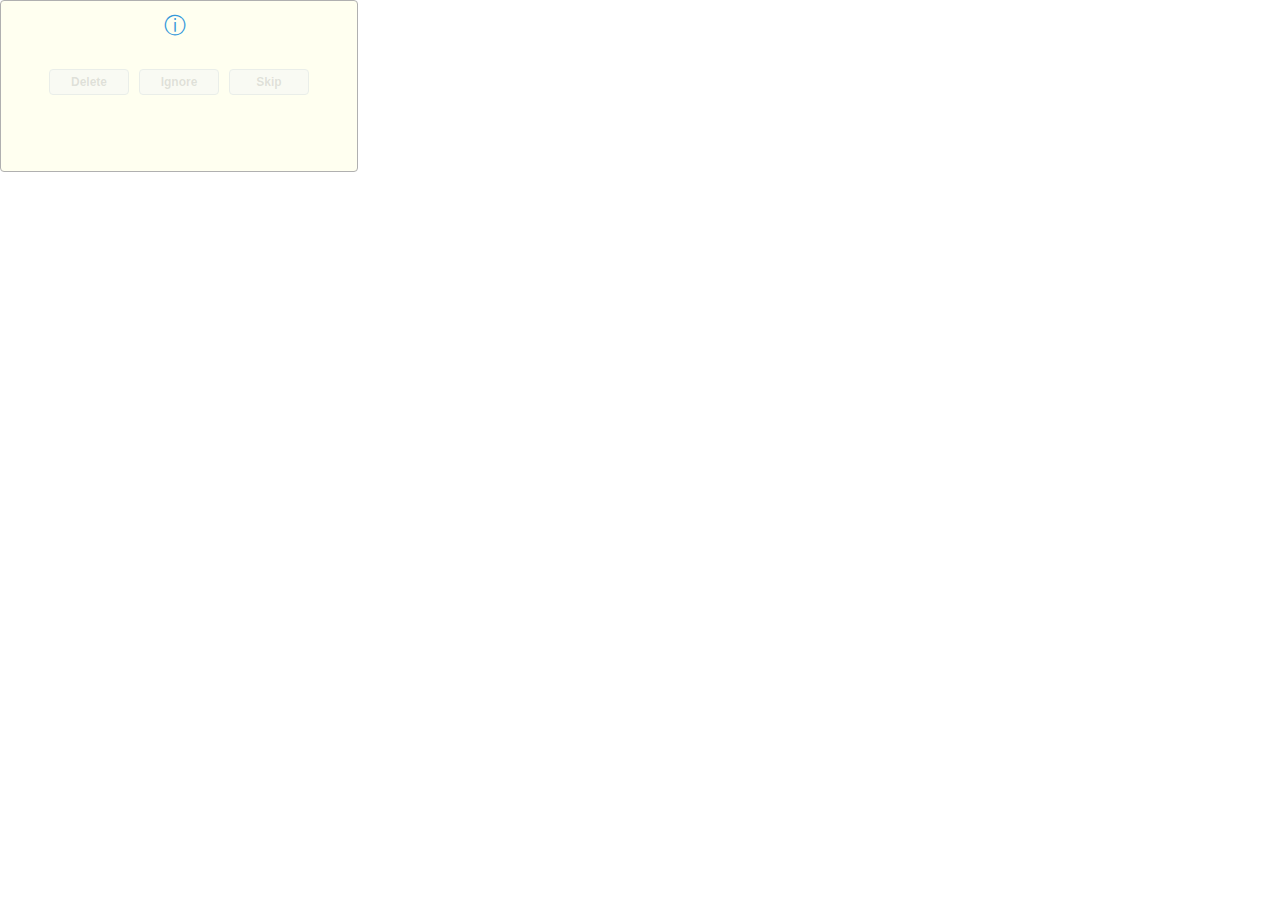
<file: wwwroot/countdown.html>
<!DOCTYPE html>
<html lang="en">
<head>
    <meta charset="UTF-8">
    <meta name="viewport" content="width=device-width, initial-scale=1.0">
    <title>Countdown</title>
    <link rel="stylesheet" href="css/countdown.css">
</head>
<body>
    <div id="panel" class="panel">
        <div class="header">
            <span class="header-icon" id="header-icon">&#9432;</span>
            <span class="header-title" id="header-title"></span>
        </div>
        <div class="countdown-text" id="countdown-text"></div>
        <div class="action-type" id="action-type"></div>
        <div class="info-text" id="info-text"></div>
        <div class="buttons">
            <button class="btn-cd" id="btn-delete" disabled>Delete</button>
            <button class="btn-cd" id="btn-ignore" disabled>Ignore</button>
            <button class="btn-cd" id="btn-skip" disabled>Skip</button>
        </div>
    </div>
    <script src="js/countdown.js"></script>
</body>
</html>
</file>
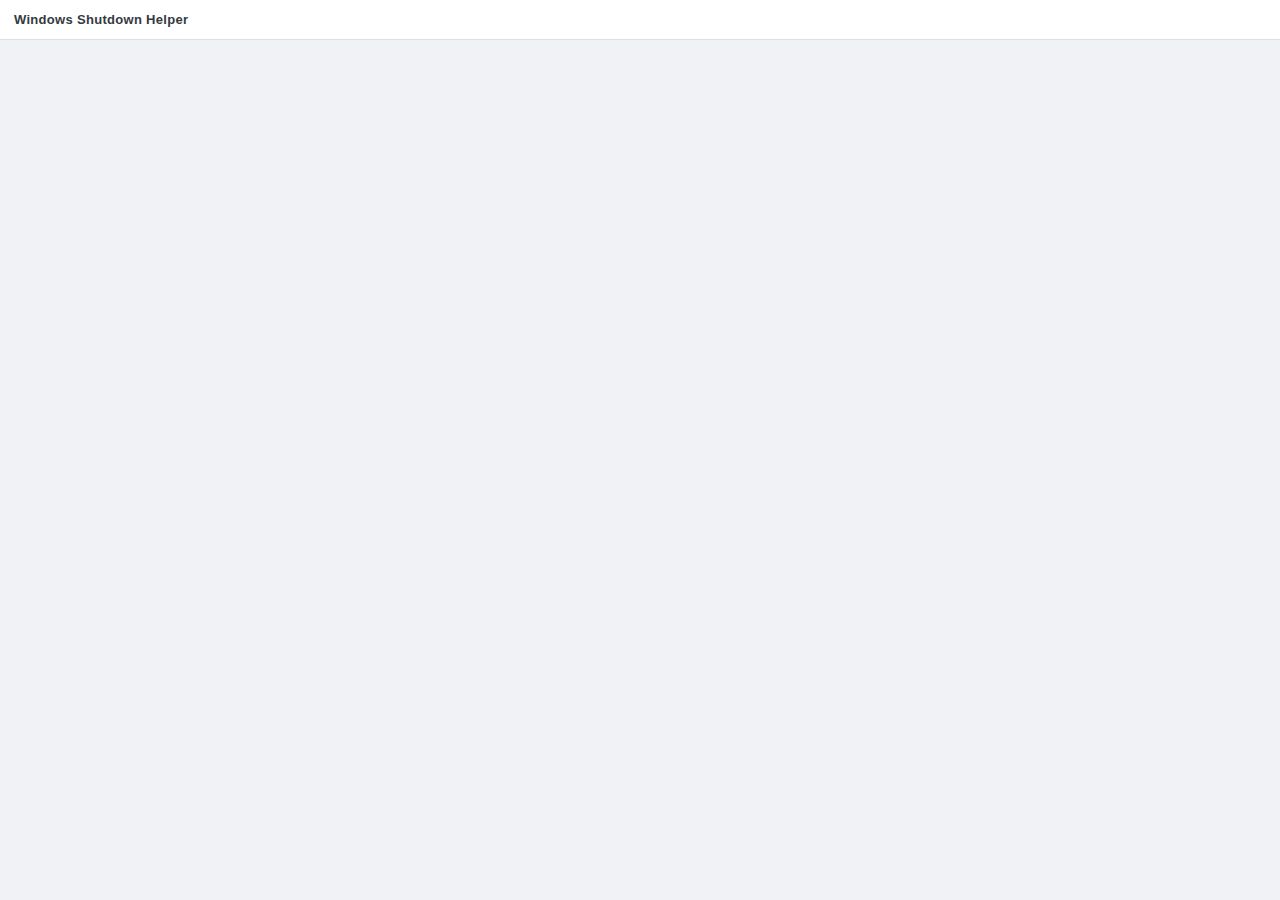
<file: wwwroot/subwindow.html>
<!DOCTYPE html>
<html lang="en" data-theme="system">
<head>
    <meta charset="UTF-8">
    <meta name="viewport" content="width=device-width, initial-scale=1.0">
    <title>Windows Shutdown Helper</title>
    <link rel="stylesheet" href="css/style.css">
</head>
<body>
    <div id="app">
        <header id="header">
            <span id="header-title">Windows Shutdown Helper</span>
            <span id="header-time"></span>
        </header>

        <div id="page-container"></div>
    </div>

    <div id="toast-container"></div>

    <script src="js/bridge.js"></script>
    <script src="js/components/toast.js"></script>
    <script src="js/pages/main.js"></script>
    <script src="js/pages/settings.js"></script>
    <script src="js/pages/logs.js"></script>
    <script src="js/pages/about.js"></script>
    <script src="js/subwindow.js"></script>
</body>
</html>
</file>
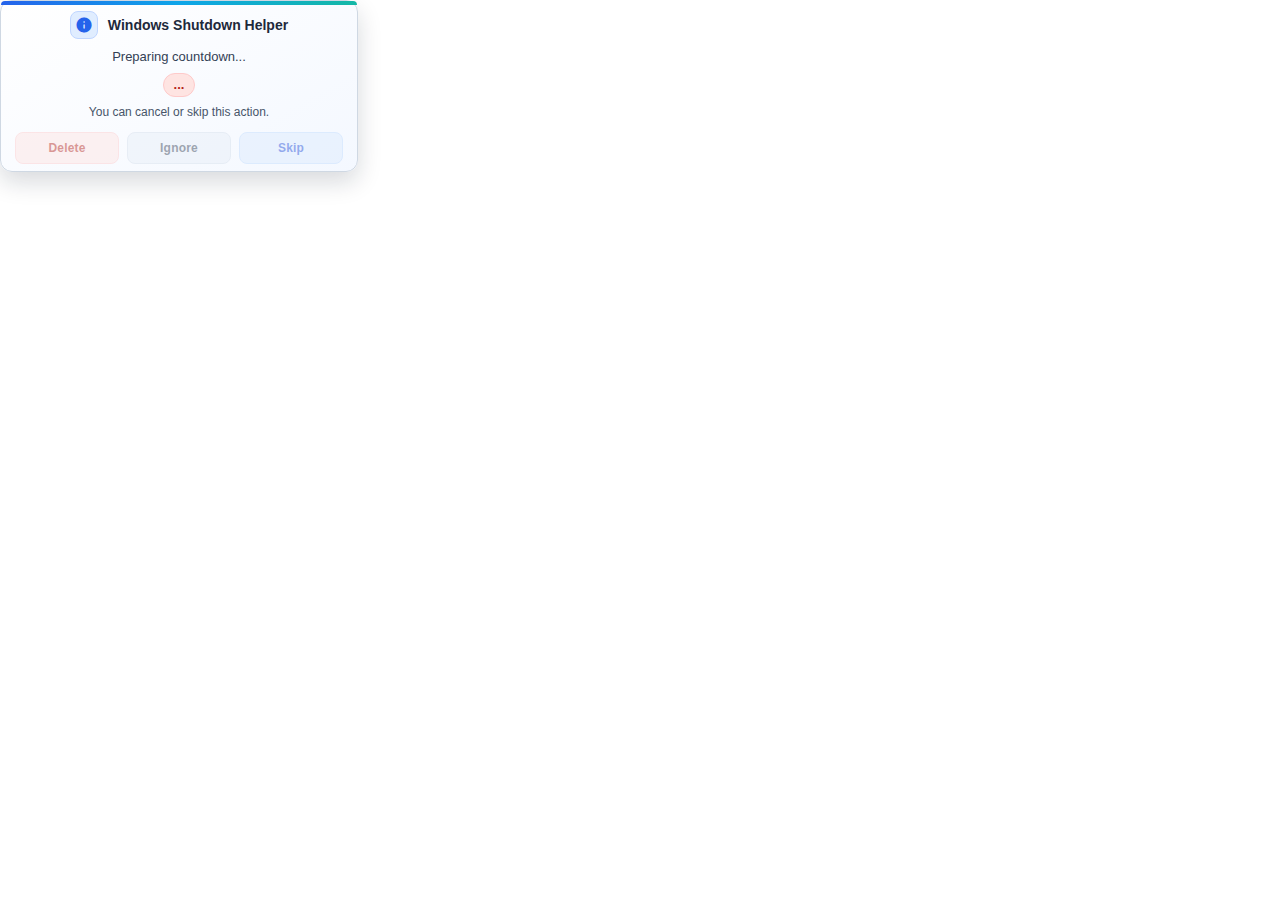
<file: src/wwwroot/countdown.html>
<!DOCTYPE html>
<html lang="en">
<head>
    <meta charset="UTF-8">
    <meta name="viewport" content="width=device-width, initial-scale=1.0">
    <title>Countdown</title>
    <link rel="stylesheet" href="css/countdown.css">
</head>
<body>
    <div id="panel" class="panel">
        <div class="header">
            <span class="header-icon-wrap">
                <span class="header-icon" id="header-icon">&#xe88e;</span>
            </span>
            <span class="header-title" id="header-title">Windows Shutdown Helper</span>
        </div>
        <div class="countdown-text" id="countdown-text">Preparing countdown...</div>
        <div class="action-type" id="action-type">...</div>
        <div class="info-text" id="info-text">You can cancel or skip this action.</div>
        <div class="buttons">
            <button class="btn-cd btn-danger" id="btn-delete" disabled>Delete</button>
            <button class="btn-cd btn-neutral" id="btn-ignore" disabled>Ignore</button>
            <button class="btn-cd btn-primary" id="btn-skip" disabled>Skip</button>
        </div>
    </div>
    <script src="js/countdown.js"></script>
</body>
</html>
</file>
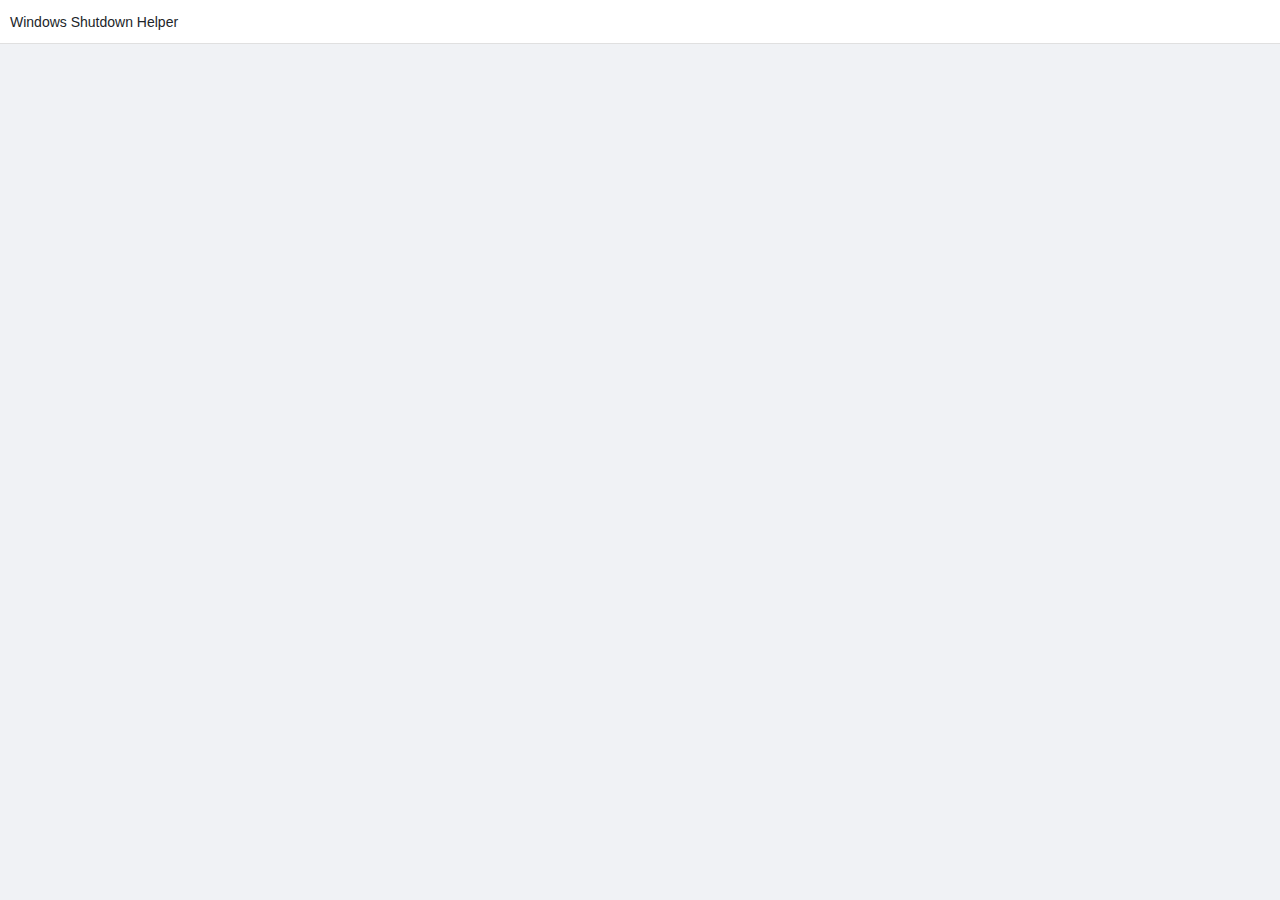
<file: src/wwwroot/subwindow.html>
<!DOCTYPE html>
<html lang="en" data-theme="system">
<head>
    <meta charset="UTF-8">
    <meta name="viewport" content="width=device-width, initial-scale=1.0">
    <title>Windows Shutdown Helper</title>
    <link rel="stylesheet" href="css/style.css">
</head>
<body>
    <div id="app">
        <header id="header">
            <span id="header-title">Windows Shutdown Helper</span>
            <span id="header-time"></span>
        </header>

        <div id="page-container"></div>
    </div>

    <div id="toast-container"></div>

    <script src="js/bridge.js"></script>
    <script src="js/components/toast.js"></script>
    <script src="js/subwindow.js"></script>
</body>
</html>
</file>
<file: wwwroot/css/countdown.css>
* {
    margin: 0;
    padding: 0;
    box-sizing: border-box;
}

body {
    font-family: 'Segoe UI', 'Trebuchet MS', sans-serif;
    background: transparent;
    overflow: hidden;
    user-select: none;
}

.panel {
    width: 358px;
    height: 172px;
    background: #fffff0;
    border: 1px solid #b0b0b0;
    border-radius: 4px;
    display: flex;
    flex-direction: column;
    align-items: center;
    padding: 10px 14px;
    cursor: move;
}

.header {
    display: flex;
    align-items: center;
    justify-content: center;
    gap: 8px;
    margin-bottom: 8px;
}

.header-icon {
    font-size: 22px;
    color: #3498db;
}

.header-title {
    font-size: 14px;
    font-weight: 700;
    color: #2c3e50;
}

.countdown-text {
    font-size: 13px;
    color: #334155;
    text-align: center;
    margin-bottom: 4px;
}

.action-type {
    font-size: 14px;
    font-weight: 700;
    color: #e74c3c;
    text-align: center;
    margin-bottom: 4px;
}

.info-text {
    font-size: 12px;
    color: #475569;
    text-align: center;
    margin-bottom: 12px;
}

.buttons {
    display: flex;
    gap: 10px;
}

.btn-cd {
    padding: 5px 20px;
    border: 1px solid #cbd5e1;
    border-radius: 4px;
    background: #f1f5f9;
    font-size: 12px;
    font-weight: 600;
    font-family: inherit;
    cursor: pointer;
    transition: all 0.15s;
    min-width: 80px;
}

.btn-cd:hover:not(:disabled) {
    background: #e2e8f0;
}

.btn-cd:disabled {
    opacity: 0.4;
    cursor: not-allowed;
}
</file>
<file: wwwroot/css/style.css>
/* ─── Theme Variables ─── */
:root,
[data-theme="dark"] {
    --bg-body: #1a1b2e;
    --bg-header: #13142b;
    --bg-card: #232438;
    --bg-panel: #1e1f36;
    --bg-input: #1a1b2e;
    --bg-btn-secondary: #2d2e48;
    --bg-btn-secondary-hover: #3a3b55;

    --border-main: #2d2e48;
    --border-header: #2a2b42;
    --border-input: #3a3b55;
    --border-row: #2a2b40;

    --text-primary: #e0e0ef;
    --text-secondary: #c0c0d8;
    --text-muted: #9a9ab8;
    --text-dim: #8889a5;
    --text-faint: #6b6b88;
    --text-hint: #5a5a78;

    --accent-blue: #5b9aff;
    --accent-blue-hover: #4f8cff;
    --accent-blue-bg: rgba(91,154,255,0.1);
    --accent-blue-shadow: rgba(91,154,255,0.15);
    --accent-blue-row-hover: rgba(91,154,255,0.05);
    --accent-blue-row-selected: rgba(91,154,255,0.12);

    --color-success: #2ecc71;
    --color-warn: #f39c12;
    --color-error: #ff4757;
    --color-danger-text: #ff6b7a;
    --color-danger-bg-hover: rgba(255,71,87,0.1);

    --btn-primary-bg: linear-gradient(135deg, #4f8cff, #3b6fe0);
    --btn-primary-hover: linear-gradient(135deg, #5e9aff, #4a7ef0);
    --btn-primary-shadow: rgba(79,140,255,0.3);
    --btn-success-bg: linear-gradient(135deg, #2ecc71, #27ae60);
    --btn-success-shadow: rgba(46,204,113,0.3);
    --btn-danger-bg: linear-gradient(135deg, #ff4757, #e73c4e);
    --btn-danger-shadow: rgba(255,71,87,0.3);

    --overlay-bg: rgba(0,0,0,0.4);
    --shadow-menu: 4px 4px 20px rgba(0,0,0,0.4);
    --shadow-toast: 0 8px 24px rgba(0,0,0,0.3);
    --shadow-ctx: 0 8px 24px rgba(0,0,0,0.4);

    --scrollbar-thumb: #3a3b55;
    --scrollbar-thumb-hover: #5a5a78;

    --toggle-bg: #3a3b55;
    --toggle-knob: #8889a5;
    --toggle-active: #4f8cff;

    --hover-white: rgba(255,255,255,0.08);
    --hover-white-subtle: rgba(255,255,255,0.06);

    --select-arrow: %236b6b88;
    --option-bg: #1e1f36;
}

[data-theme="light"] {
    --bg-body: #f0f2f5;
    --bg-header: #ffffff;
    --bg-card: #ffffff;
    --bg-panel: #f8f9fa;
    --bg-input: #ffffff;
    --bg-btn-secondary: #e9ecef;
    --bg-btn-secondary-hover: #dee2e6;

    --border-main: #dee2e6;
    --border-header: #e0e0e0;
    --border-input: #ced4da;
    --border-row: #e9ecef;

    --text-primary: #212529;
    --text-secondary: #343a40;
    --text-muted: #6c757d;
    --text-dim: #868e96;
    --text-faint: #adb5bd;
    --text-hint: #ced4da;

    --accent-blue: #3b82f6;
    --accent-blue-hover: #2563eb;
    --accent-blue-bg: rgba(59,130,246,0.1);
    --accent-blue-shadow: rgba(59,130,246,0.2);
    --accent-blue-row-hover: rgba(59,130,246,0.04);
    --accent-blue-row-selected: rgba(59,130,246,0.1);

    --color-success: #16a34a;
    --color-warn: #d97706;
    --color-error: #dc2626;
    --color-danger-text: #dc2626;
    --color-danger-bg-hover: rgba(220,38,38,0.08);

    --btn-primary-bg: linear-gradient(135deg, #3b82f6, #2563eb);
    --btn-primary-hover: linear-gradient(135deg, #60a5fa, #3b82f6);
    --btn-primary-shadow: rgba(59,130,246,0.3);
    --btn-success-bg: linear-gradient(135deg, #16a34a, #15803d);
    --btn-success-shadow: rgba(22,163,74,0.3);
    --btn-danger-bg: linear-gradient(135deg, #dc2626, #b91c1c);
    --btn-danger-shadow: rgba(220,38,38,0.3);

    --overlay-bg: rgba(0,0,0,0.15);
    --shadow-menu: 0 4px 20px rgba(0,0,0,0.1);
    --shadow-toast: 0 8px 24px rgba(0,0,0,0.1);
    --shadow-ctx: 0 8px 24px rgba(0,0,0,0.12);

    --scrollbar-thumb: #ced4da;
    --scrollbar-thumb-hover: #adb5bd;

    --toggle-bg: #ced4da;
    --toggle-knob: #ffffff;
    --toggle-active: #3b82f6;

    --hover-white: rgba(0,0,0,0.04);
    --hover-white-subtle: rgba(0,0,0,0.03);

    --select-arrow: %236c757d;
    --option-bg: #ffffff;
}

@media (prefers-color-scheme: light) {
    [data-theme="system"] {
        --bg-body: #f0f2f5;
        --bg-header: #ffffff;
        --bg-card: #ffffff;
        --bg-panel: #f8f9fa;
        --bg-input: #ffffff;
        --bg-btn-secondary: #e9ecef;
        --bg-btn-secondary-hover: #dee2e6;

        --border-main: #dee2e6;
        --border-header: #e0e0e0;
        --border-input: #ced4da;
        --border-row: #e9ecef;

        --text-primary: #212529;
        --text-secondary: #343a40;
        --text-muted: #6c757d;
        --text-dim: #868e96;
        --text-faint: #adb5bd;
        --text-hint: #ced4da;

        --accent-blue: #3b82f6;
        --accent-blue-hover: #2563eb;
        --accent-blue-bg: rgba(59,130,246,0.1);
        --accent-blue-shadow: rgba(59,130,246,0.2);
        --accent-blue-row-hover: rgba(59,130,246,0.04);
        --accent-blue-row-selected: rgba(59,130,246,0.1);

        --color-success: #16a34a;
        --color-warn: #d97706;
        --color-error: #dc2626;
        --color-danger-text: #dc2626;
        --color-danger-bg-hover: rgba(220,38,38,0.08);

        --btn-primary-bg: linear-gradient(135deg, #3b82f6, #2563eb);
        --btn-primary-hover: linear-gradient(135deg, #60a5fa, #3b82f6);
        --btn-primary-shadow: rgba(59,130,246,0.3);
        --btn-success-bg: linear-gradient(135deg, #16a34a, #15803d);
        --btn-success-shadow: rgba(22,163,74,0.3);
        --btn-danger-bg: linear-gradient(135deg, #dc2626, #b91c1c);
        --btn-danger-shadow: rgba(220,38,38,0.3);

        --overlay-bg: rgba(0,0,0,0.15);
        --shadow-menu: 0 4px 20px rgba(0,0,0,0.1);
        --shadow-toast: 0 8px 24px rgba(0,0,0,0.1);
        --shadow-ctx: 0 8px 24px rgba(0,0,0,0.12);

        --scrollbar-thumb: #ced4da;
        --scrollbar-thumb-hover: #adb5bd;

        --toggle-bg: #ced4da;
        --toggle-knob: #ffffff;
        --toggle-active: #3b82f6;

        --hover-white: rgba(0,0,0,0.04);
        --hover-white-subtle: rgba(0,0,0,0.03);

        --select-arrow: %236c757d;
        --option-bg: #ffffff;
    }
}

@media (prefers-color-scheme: dark) {
    [data-theme="system"] {
        --bg-body: #1a1b2e;
        --bg-header: #13142b;
        --bg-card: #232438;
        --bg-panel: #1e1f36;
        --bg-input: #1a1b2e;
        --bg-btn-secondary: #2d2e48;
        --bg-btn-secondary-hover: #3a3b55;

        --border-main: #2d2e48;
        --border-header: #2a2b42;
        --border-input: #3a3b55;
        --border-row: #2a2b40;

        --text-primary: #e0e0ef;
        --text-secondary: #c0c0d8;
        --text-muted: #9a9ab8;
        --text-dim: #8889a5;
        --text-faint: #6b6b88;
        --text-hint: #5a5a78;

        --accent-blue: #5b9aff;
        --accent-blue-hover: #4f8cff;
        --accent-blue-bg: rgba(91,154,255,0.1);
        --accent-blue-shadow: rgba(91,154,255,0.15);
        --accent-blue-row-hover: rgba(91,154,255,0.05);
        --accent-blue-row-selected: rgba(91,154,255,0.12);

        --color-success: #2ecc71;
        --color-warn: #f39c12;
        --color-error: #ff4757;
        --color-danger-text: #ff6b7a;
        --color-danger-bg-hover: rgba(255,71,87,0.1);

        --btn-primary-bg: linear-gradient(135deg, #4f8cff, #3b6fe0);
        --btn-primary-hover: linear-gradient(135deg, #5e9aff, #4a7ef0);
        --btn-primary-shadow: rgba(79,140,255,0.3);
        --btn-success-bg: linear-gradient(135deg, #2ecc71, #27ae60);
        --btn-success-shadow: rgba(46,204,113,0.3);
        --btn-danger-bg: linear-gradient(135deg, #ff4757, #e73c4e);
        --btn-danger-shadow: rgba(255,71,87,0.3);

        --overlay-bg: rgba(0,0,0,0.4);
        --shadow-menu: 4px 4px 20px rgba(0,0,0,0.4);
        --shadow-toast: 0 8px 24px rgba(0,0,0,0.3);
        --shadow-ctx: 0 8px 24px rgba(0,0,0,0.4);

        --scrollbar-thumb: #3a3b55;
        --scrollbar-thumb-hover: #5a5a78;

        --toggle-bg: #3a3b55;
        --toggle-knob: #8889a5;
        --toggle-active: #4f8cff;

        --hover-white: rgba(255,255,255,0.08);
        --hover-white-subtle: rgba(255,255,255,0.06);

        --select-arrow: %236b6b88;
        --option-bg: #1e1f36;
    }
}

/* ─── Material Icons Round (Local) ─── */
@font-face {
    font-family: 'Material Icons Round';
    font-style: normal;
    font-weight: 400;
    src: url('../fonts/MaterialIconsRound.otf') format('opentype');
}

.mi {
    font-family: 'Material Icons Round';
    font-weight: normal;
    font-style: normal;
    font-size: 20px;
    line-height: 1;
    letter-spacing: normal;
    text-transform: none;
    display: inline-block;
    white-space: nowrap;
    word-wrap: normal;
    direction: ltr;
    -webkit-font-smoothing: antialiased;
    text-rendering: optimizeLegibility;
}

/* ─── Reset ─── */
* {
    margin: 0;
    padding: 0;
    box-sizing: border-box;
}

body {
    font-family: 'Segoe UI', -apple-system, sans-serif;
    background: var(--bg-body);
    color: var(--text-primary);
    font-size: 14px;
    overflow: hidden;
    height: 100vh;
    user-select: none;
}

#app {
    display: flex;
    flex-direction: column;
    height: 100vh;
}

/* ─── Header ─── */
#header {
    display: flex;
    align-items: center;
    background: var(--bg-header);
    padding: 0 14px;
    height: 40px;
    flex-shrink: 0;
    border-bottom: 1px solid var(--border-header);
    gap: 12px;
    -webkit-app-region: drag;
}

.menu-btn {
    background: none;
    border: none;
    color: var(--text-dim);
    cursor: pointer;
    padding: 6px;
    border-radius: 6px;
    display: flex;
    align-items: center;
    justify-content: center;
    transition: all 0.2s;
    -webkit-app-region: no-drag;
}

.menu-btn:hover {
    color: var(--text-primary);
    background: var(--hover-white);
}

#header-title {
    font-weight: 600;
    font-size: 13px;
    color: var(--text-secondary);
    flex: 1;
    letter-spacing: 0.3px;
}

#header-time {
    font-size: 12px;
    color: var(--text-faint);
    font-variant-numeric: tabular-nums;
}

/* ─── Hamburger Menu Overlay ─── */
.menu-overlay {
    position: fixed;
    top: 40px;
    left: 0;
    right: 0;
    bottom: 0;
    z-index: 900;
    background: var(--overlay-bg);
    animation: fadeIn 0.15s ease;
}

.menu-overlay.hidden {
    display: none;
}

.menu-panel {
    background: var(--bg-panel);
    width: 220px;
    border-right: 1px solid var(--border-main);
    border-bottom: 1px solid var(--border-main);
    border-radius: 0 0 10px 0;
    padding: 6px;
    box-shadow: var(--shadow-menu);
    animation: slideDown 0.15s ease;
}

.menu-item {
    display: flex;
    align-items: center;
    gap: 12px;
    padding: 10px 14px;
    color: var(--text-muted);
    text-decoration: none;
    border-radius: 8px;
    font-size: 13px;
    font-weight: 500;
    transition: all 0.15s;
    cursor: pointer;
}

.menu-item:hover {
    color: var(--text-primary);
    background: var(--hover-white-subtle);
}

.menu-item.active {
    color: var(--accent-blue);
    background: var(--accent-blue-bg);
}

.menu-item-danger {
    color: var(--color-danger-text) !important;
}

.menu-item-danger:hover {
    background: var(--color-danger-bg-hover) !important;
}

.menu-divider {
    height: 1px;
    background: var(--border-main);
    margin: 4px 10px;
}

/* ─── Page Container ─── */
#page-container {
    flex: 1;
    overflow-y: auto;
    padding: 16px;
}

/* ─── Cards ─── */
.card {
    background: var(--bg-card);
    border: 1px solid var(--border-main);
    border-radius: 10px;
    padding: 18px;
    margin-bottom: 14px;
}

.card-title {
    font-size: 12px;
    font-weight: 700;
    color: var(--text-faint);
    text-transform: uppercase;
    letter-spacing: 0.8px;
    margin-bottom: 16px;
    display: flex;
    align-items: center;
    gap: 8px;
}

.card-title svg,
.card-title .mi {
    opacity: 0.5;
}

.menu-item .mi {
    font-size: 18px;
}

.menu-btn .mi {
    font-size: 20px;
}

/* ─── Form Controls ─── */
.form-row {
    display: flex;
    align-items: center;
    margin-bottom: 10px;
    gap: 10px;
}

.form-label {
    font-weight: 500;
    font-size: 13px;
    color: var(--text-muted);
    min-width: 100px;
    flex-shrink: 0;
}

.form-select, .form-input, .form-time {
    flex: 1;
    padding: 8px 12px;
    border: 1px solid var(--border-input);
    border-radius: 8px;
    font-size: 13px;
    font-family: inherit;
    background: var(--bg-input);
    color: var(--text-primary);
    outline: none;
    transition: border-color 0.2s;
}

.form-select:focus, .form-input:focus, .form-time:focus {
    border-color: var(--accent-blue);
    box-shadow: 0 0 0 2px var(--accent-blue-shadow);
}

.form-select {
    cursor: pointer;
    appearance: none;
    background-image: url("data:image/svg+xml,%3Csvg width='10' height='6' viewBox='0 0 10 6' fill='none' xmlns='http://www.w3.org/2000/svg'%3E%3Cpath d='M1 1L5 5L9 1' stroke='var(--select-arrow)' stroke-width='1.5' stroke-linecap='round' stroke-linejoin='round'/%3E%3C/svg%3E");
    background-repeat: no-repeat;
    background-position: right 10px center;
    padding-right: 28px;
}

.form-select option {
    background: var(--option-bg);
    color: var(--text-primary);
}

.form-input-small {
    max-width: 120px;
}

.form-hint {
    font-size: 12px;
    color: var(--text-hint);
    font-style: italic;
}

/* ─── Buttons ─── */
.btn {
    padding: 9px 18px;
    border: none;
    border-radius: 8px;
    font-size: 13px;
    font-weight: 600;
    font-family: inherit;
    cursor: pointer;
    transition: all 0.2s;
    display: inline-flex;
    align-items: center;
    justify-content: center;
    gap: 6px;
}

.btn-primary {
    background: var(--btn-primary-bg);
    color: #fff;
    width: 100%;
    padding: 11px;
}

.btn-primary:hover {
    background: var(--btn-primary-hover);
    box-shadow: 0 2px 12px var(--btn-primary-shadow);
}

.btn-success {
    background: var(--btn-success-bg);
    color: #fff;
}

.btn-success:hover {
    box-shadow: 0 2px 12px var(--btn-success-shadow);
}

.btn-danger {
    background: var(--btn-danger-bg);
    color: #fff;
}

.btn-danger:hover {
    box-shadow: 0 2px 12px var(--btn-danger-shadow);
}

.btn-secondary {
    background: var(--bg-btn-secondary);
    color: var(--text-muted);
}

.btn-secondary:hover {
    background: var(--bg-btn-secondary-hover);
    color: var(--text-primary);
}

.btn:disabled {
    opacity: 0.4;
    cursor: not-allowed;
}

/* ─── Data Table ─── */
.data-table {
    width: 100%;
    border-collapse: collapse;
    font-size: 12px;
}

.data-table th {
    background: var(--bg-body);
    color: var(--text-faint);
    font-weight: 600;
    padding: 10px;
    text-align: center;
    border-bottom: 1px solid var(--border-main);
    font-size: 11px;
    text-transform: uppercase;
    letter-spacing: 0.5px;
}

.data-table td {
    padding: 10px;
    text-align: center;
    border-bottom: 1px solid var(--border-row);
    color: var(--text-secondary);
}

.data-table tr:hover {
    background: var(--accent-blue-row-hover);
}

.data-table tr.selected {
    background: var(--accent-blue-row-selected);
}

.data-table tr {
    cursor: pointer;
    transition: background 0.15s;
}

.table-empty {
    text-align: center;
    padding: 36px;
    color: var(--text-hint);
    font-size: 13px;
}

/* ─── Context Menu ─── */
.context-menu {
    position: fixed;
    background: var(--bg-panel);
    border: 1px solid var(--border-input);
    border-radius: 8px;
    box-shadow: var(--shadow-ctx);
    z-index: 1000;
    min-width: 180px;
    padding: 4px;
    display: none;
}

.context-menu.show {
    display: block;
}

.context-menu-item {
    padding: 9px 14px;
    cursor: pointer;
    font-size: 13px;
    color: var(--text-secondary);
    border-radius: 6px;
    transition: background 0.12s;
}

.context-menu-item:hover {
    background: var(--hover-white-subtle);
}

.context-menu-item.danger {
    color: var(--color-danger-text);
}

/* ─── Toast Notifications ─── */
#toast-container {
    position: fixed;
    top: 48px;
    right: 16px;
    z-index: 2000;
    display: flex;
    flex-direction: column;
    gap: 8px;
}

.toast {
    background: var(--bg-card);
    border: 1px solid var(--border-main);
    border-radius: 10px;
    padding: 12px 16px;
    box-shadow: var(--shadow-toast);
    display: flex;
    align-items: center;
    gap: 10px;
    min-width: 280px;
    max-width: 360px;
    animation: toastIn 0.3s ease;
    font-size: 13px;
}

.toast.toast-out {
    animation: toastOut 0.3s ease forwards;
}

.toast-icon { font-size: 20px; flex-shrink: 0; font-family: 'Material Icons Round'; }

.toast-success { border-left: 3px solid var(--color-success); }
.toast-success .toast-icon { color: var(--color-success); }

.toast-warn { border-left: 3px solid var(--color-warn); }
.toast-warn .toast-icon { color: var(--color-warn); }

.toast-info { border-left: 3px solid var(--accent-blue); }
.toast-info .toast-icon { color: var(--accent-blue); }

.toast-error { border-left: 3px solid var(--color-error); }
.toast-error .toast-icon { color: var(--color-error); }

.toast-content { flex: 1; }

.toast-title {
    font-weight: 600;
    margin-bottom: 2px;
    color: var(--text-primary);
}

.toast-message {
    color: var(--text-dim);
    font-size: 12px;
}

@keyframes fadeIn {
    from { opacity: 0; }
    to { opacity: 1; }
}

@keyframes slideDown {
    from { opacity: 0; transform: translateY(-8px); }
    to { opacity: 1; transform: translateY(0); }
}

@keyframes toastIn {
    from { opacity: 0; transform: translateX(40px); }
    to { opacity: 1; transform: translateX(0); }
}

@keyframes toastOut {
    from { opacity: 1; transform: translateX(0); }
    to { opacity: 0; transform: translateX(40px); }
}

/* ─── Settings Page ─── */
.settings-row {
    display: flex;
    align-items: center;
    justify-content: space-between;
    padding: 12px 0;
    border-bottom: 1px solid var(--border-row);
}

.settings-row:last-child {
    border-bottom: none;
}

.settings-label {
    font-weight: 500;
    font-size: 13px;
    color: var(--text-secondary);
}

.toggle-switch {
    position: relative;
    width: 44px;
    height: 24px;
    flex-shrink: 0;
}

.toggle-switch input {
    opacity: 0;
    width: 0;
    height: 0;
}

.toggle-slider {
    position: absolute;
    cursor: pointer;
    top: 0; left: 0; right: 0; bottom: 0;
    background: var(--toggle-bg);
    border-radius: 24px;
    transition: 0.3s;
}

.toggle-slider:before {
    content: "";
    position: absolute;
    width: 18px;
    height: 18px;
    left: 3px;
    bottom: 3px;
    background: var(--toggle-knob);
    border-radius: 50%;
    transition: 0.3s;
}

.toggle-switch input:checked + .toggle-slider {
    background: var(--toggle-active);
}

.toggle-switch input:checked + .toggle-slider:before {
    transform: translateX(20px);
    background: #fff;
}

.settings-actions {
    display: flex;
    gap: 10px;
    justify-content: flex-end;
    margin-top: 16px;
}

/* ─── Logs Page ─── */
.logs-toolbar {
    display: flex;
    gap: 12px;
    margin-bottom: 14px;
    align-items: center;
    flex-wrap: wrap;
}

.logs-toolbar .form-label {
    min-width: auto;
}

.logs-toolbar .form-select {
    flex: 0 1 180px;
}

.logs-actions {
    display: flex;
    gap: 10px;
    margin-top: 14px;
    justify-content: flex-end;
}

/* ─── Scrollbar ─── */
#page-container::-webkit-scrollbar {
    width: 5px;
}

#page-container::-webkit-scrollbar-track {
    background: transparent;
}

#page-container::-webkit-scrollbar-thumb {
    background: var(--scrollbar-thumb);
    border-radius: 3px;
}

#page-container::-webkit-scrollbar-thumb:hover {
    background: var(--scrollbar-thumb-hover);
}

/* ─── About Page ─── */
.about-content {
    display: flex;
    flex-direction: column;
    gap: 2px;
}

.about-app-name {
    font-size: 18px;
    font-weight: 700;
    color: var(--text-primary);
    margin-bottom: 14px;
}

.about-row {
    display: flex;
    align-items: center;
    padding: 8px 0;
}

.about-label {
    font-weight: 500;
    font-size: 13px;
    color: var(--text-muted);
    min-width: 80px;
    flex-shrink: 0;
}

.about-value {
    font-size: 13px;
    color: var(--text-primary);
    font-weight: 500;
}

.about-link {
    font-size: 13px;
    color: var(--accent-blue);
    text-decoration: none;
    font-weight: 500;
    cursor: pointer;
    transition: opacity 0.2s;
}

.about-link:hover {
    opacity: 0.8;
    text-decoration: underline;
}

.about-divider {
    height: 1px;
    background: var(--border-row);
    margin: 8px 0;
}
</file>
<file: src/wwwroot/css/countdown.css>
@font-face {
    font-family: 'Material Icons Round';
    font-style: normal;
    font-weight: 400;
    src: url('../fonts/MaterialIconsRound.otf') format('opentype');
}

* {
    margin: 0;
    padding: 0;
    box-sizing: border-box;
}

body {
    font-family: 'Segoe UI', 'Trebuchet MS', sans-serif;
    background: transparent;
    overflow: hidden;
    user-select: none;
    width: 358px;
    height: 172px;
}

.panel {
    position: relative;
    width: 100%;
    height: 100%;
    background: linear-gradient(150deg, #ffffff 0%, #f4f8ff 100%);
    border: 1px solid #cfd8e3;
    border-radius: 12px;
    display: flex;
    flex-direction: column;
    align-items: center;
    justify-content: center;
    padding: 14px 14px 12px;
    cursor: move;
    box-shadow: 0 10px 24px rgba(15, 23, 42, 0.16);
}

.panel::before {
    content: '';
    position: absolute;
    top: 0;
    left: 0;
    right: 0;
    height: 4px;
    border-radius: 12px 12px 0 0;
    background: linear-gradient(90deg, #2563eb, #0ea5e9, #14b8a6);
}

.header {
    z-index: 1;
    display: flex;
    align-items: center;
    justify-content: center;
    gap: 10px;
    margin-bottom: 10px;
}

.header-icon-wrap {
    width: 28px;
    height: 28px;
    border-radius: 8px;
    display: flex;
    align-items: center;
    justify-content: center;
    background: #e0edff;
    border: 1px solid #c0d6ff;
}

.header-icon {
    font-family: 'Material Icons Round';
    font-size: 18px;
    color: #2563eb;
}

.header-title {
    font-size: 14px;
    font-weight: 700;
    color: #1e293b;
}

.countdown-text {
    z-index: 1;
    font-size: 13px;
    color: #334155;
    text-align: center;
    margin-bottom: 8px;
    line-height: 1.3;
    min-height: 16px;
}

.action-type {
    z-index: 1;
    font-size: 13px;
    font-weight: 700;
    color: #b42318;
    background: #fee4e2;
    border: 1px solid #fecaca;
    padding: 3px 10px;
    border-radius: 999px;
    text-align: center;
    margin-bottom: 8px;
    min-height: 24px;
    display: flex;
    align-items: center;
}

.info-text {
    z-index: 1;
    font-size: 12px;
    color: #475569;
    text-align: center;
    margin-bottom: 12px;
    line-height: 1.25;
    min-height: 15px;
}

.buttons {
    z-index: 1;
    display: flex;
    gap: 8px;
    width: 100%;
}

.btn-cd {
    flex: 1 1 0;
    height: 32px;
    border: 1px solid transparent;
    border-radius: 8px;
    background: #f1f5f9;
    font-size: 12px;
    font-weight: 700;
    font-family: inherit;
    cursor: pointer;
    transition: transform 0.12s ease, box-shadow 0.12s ease, background-color 0.12s ease;
    letter-spacing: 0.2px;
}

.btn-cd:hover:not(:disabled) {
    transform: translateY(-1px);
    box-shadow: 0 6px 10px rgba(15, 23, 42, 0.15);
}

.btn-danger {
    background: #fee4e2;
    border-color: #fecaca;
    color: #b42318;
}

.btn-danger:hover:not(:disabled) {
    background: #ffd4d0;
}

.btn-neutral {
    background: #e7eef7;
    border-color: #d4deeb;
    color: #334155;
}

.btn-neutral:hover:not(:disabled) {
    background: #dce6f2;
}

.btn-primary {
    background: #dbeafe;
    border-color: #bfdbfe;
    color: #1d4ed8;
}

.btn-primary:hover:not(:disabled) {
    background: #cbe4ff;
}

.btn-cd:disabled {
    opacity: 0.46;
    cursor: not-allowed;
    transform: none;
    box-shadow: none;
}
</file>
<file: src/wwwroot/css/style.css>
/* ─── Theme Variables ─── */
:root,
[data-theme="dark"] {
    --bg-body: #1a1b2e;
    --bg-header: #13142b;
    --bg-card: #232438;
    --bg-panel: #1e1f36;
    --bg-input: #1a1b2e;
    --bg-btn-secondary: #2d2e48;
    --bg-btn-secondary-hover: #3a3b55;

    --border-main: #2d2e48;
    --border-header: #2a2b42;
    --border-input: #3a3b55;
    --border-row: #2a2b40;

    --text-primary: #e0e0ef;
    --text-secondary: #c0c0d8;
    --text-muted: #9a9ab8;
    --text-dim: #8889a5;
    --text-faint: #6b6b88;
    --text-hint: #5a5a78;

    --accent-blue: #5b9aff;
    --accent-blue-hover: #4f8cff;
    --accent-blue-bg: rgba(91,154,255,0.1);
    --accent-blue-shadow: rgba(91,154,255,0.15);
    --accent-blue-row-hover: rgba(91,154,255,0.05);
    --accent-blue-row-selected: rgba(91,154,255,0.12);

    --color-success: #2ecc71;
    --color-warn: #f39c12;
    --color-error: #ff4757;
    --color-danger-text: #ff6b7a;
    --color-danger-bg-hover: rgba(255,71,87,0.1);

    --btn-primary-bg: linear-gradient(135deg, #4f8cff, #3b6fe0);
    --btn-primary-hover: linear-gradient(135deg, #5e9aff, #4a7ef0);
    --btn-primary-shadow: rgba(79,140,255,0.3);
    --btn-success-bg: linear-gradient(135deg, #2ecc71, #27ae60);
    --btn-success-shadow: rgba(46,204,113,0.3);
    --btn-danger-bg: linear-gradient(135deg, #ff4757, #e73c4e);
    --btn-danger-shadow: rgba(255,71,87,0.3);

    --overlay-bg: rgba(0,0,0,0.4);
    --shadow-menu: 4px 4px 20px rgba(0,0,0,0.4);
    --shadow-toast: 0 8px 24px rgba(0,0,0,0.3);
    --shadow-ctx: 0 8px 24px rgba(0,0,0,0.4);

    --scrollbar-thumb: #3a3b55;
    --scrollbar-thumb-hover: #5a5a78;

    --toggle-bg: #3a3b55;
    --toggle-knob: #8889a5;
    --toggle-active: #4f8cff;

    --hover-white: rgba(255,255,255,0.08);
    --hover-white-subtle: rgba(255,255,255,0.06);

    --select-arrow: %236b6b88;
    --option-bg: #1e1f36;
}

[data-theme="light"] {
    --bg-body: #f0f2f5;
    --bg-header: #ffffff;
    --bg-card: #ffffff;
    --bg-panel: #f8f9fa;
    --bg-input: #ffffff;
    --bg-btn-secondary: #e9ecef;
    --bg-btn-secondary-hover: #dee2e6;

    --border-main: #dee2e6;
    --border-header: #e0e0e0;
    --border-input: #ced4da;
    --border-row: #e9ecef;

    --text-primary: #212529;
    --text-secondary: #343a40;
    --text-muted: #6c757d;
    --text-dim: #868e96;
    --text-faint: #adb5bd;
    --text-hint: #ced4da;

    --accent-blue: #3b82f6;
    --accent-blue-hover: #2563eb;
    --accent-blue-bg: rgba(59,130,246,0.1);
    --accent-blue-shadow: rgba(59,130,246,0.2);
    --accent-blue-row-hover: rgba(59,130,246,0.04);
    --accent-blue-row-selected: rgba(59,130,246,0.1);

    --color-success: #16a34a;
    --color-warn: #d97706;
    --color-error: #dc2626;
    --color-danger-text: #dc2626;
    --color-danger-bg-hover: rgba(220,38,38,0.08);

    --btn-primary-bg: linear-gradient(135deg, #3b82f6, #2563eb);
    --btn-primary-hover: linear-gradient(135deg, #60a5fa, #3b82f6);
    --btn-primary-shadow: rgba(59,130,246,0.3);
    --btn-success-bg: linear-gradient(135deg, #16a34a, #15803d);
    --btn-success-shadow: rgba(22,163,74,0.3);
    --btn-danger-bg: linear-gradient(135deg, #dc2626, #b91c1c);
    --btn-danger-shadow: rgba(220,38,38,0.3);

    --overlay-bg: rgba(0,0,0,0.15);
    --shadow-menu: 0 4px 20px rgba(0,0,0,0.1);
    --shadow-toast: 0 8px 24px rgba(0,0,0,0.1);
    --shadow-ctx: 0 8px 24px rgba(0,0,0,0.12);

    --scrollbar-thumb: #ced4da;
    --scrollbar-thumb-hover: #adb5bd;

    --toggle-bg: #ced4da;
    --toggle-knob: #ffffff;
    --toggle-active: #3b82f6;

    --hover-white: rgba(0,0,0,0.04);
    --hover-white-subtle: rgba(0,0,0,0.03);

    --select-arrow: %236c757d;
    --option-bg: #ffffff;
}

@media (prefers-color-scheme: light) {
    [data-theme="system"] {
        --bg-body: #f0f2f5;
        --bg-header: #ffffff;
        --bg-card: #ffffff;
        --bg-panel: #f8f9fa;
        --bg-input: #ffffff;
        --bg-btn-secondary: #e9ecef;
        --bg-btn-secondary-hover: #dee2e6;

        --border-main: #dee2e6;
        --border-header: #e0e0e0;
        --border-input: #ced4da;
        --border-row: #e9ecef;

        --text-primary: #212529;
        --text-secondary: #343a40;
        --text-muted: #6c757d;
        --text-dim: #868e96;
        --text-faint: #adb5bd;
        --text-hint: #ced4da;

        --accent-blue: #3b82f6;
        --accent-blue-hover: #2563eb;
        --accent-blue-bg: rgba(59,130,246,0.1);
        --accent-blue-shadow: rgba(59,130,246,0.2);
        --accent-blue-row-hover: rgba(59,130,246,0.04);
        --accent-blue-row-selected: rgba(59,130,246,0.1);

        --color-success: #16a34a;
        --color-warn: #d97706;
        --color-error: #dc2626;
        --color-danger-text: #dc2626;
        --color-danger-bg-hover: rgba(220,38,38,0.08);

        --btn-primary-bg: linear-gradient(135deg, #3b82f6, #2563eb);
        --btn-primary-hover: linear-gradient(135deg, #60a5fa, #3b82f6);
        --btn-primary-shadow: rgba(59,130,246,0.3);
        --btn-success-bg: linear-gradient(135deg, #16a34a, #15803d);
        --btn-success-shadow: rgba(22,163,74,0.3);
        --btn-danger-bg: linear-gradient(135deg, #dc2626, #b91c1c);
        --btn-danger-shadow: rgba(220,38,38,0.3);

        --overlay-bg: rgba(0,0,0,0.15);
        --shadow-menu: 0 4px 20px rgba(0,0,0,0.1);
        --shadow-toast: 0 8px 24px rgba(0,0,0,0.1);
        --shadow-ctx: 0 8px 24px rgba(0,0,0,0.12);

        --scrollbar-thumb: #ced4da;
        --scrollbar-thumb-hover: #adb5bd;

        --toggle-bg: #ced4da;
        --toggle-knob: #ffffff;
        --toggle-active: #3b82f6;

        --hover-white: rgba(0,0,0,0.04);
        --hover-white-subtle: rgba(0,0,0,0.03);

        --select-arrow: %236c757d;
        --option-bg: #ffffff;
    }
}

@media (prefers-color-scheme: dark) {
    [data-theme="system"] {
        --bg-body: #1a1b2e;
        --bg-header: #13142b;
        --bg-card: #232438;
        --bg-panel: #1e1f36;
        --bg-input: #1a1b2e;
        --bg-btn-secondary: #2d2e48;
        --bg-btn-secondary-hover: #3a3b55;

        --border-main: #2d2e48;
        --border-header: #2a2b42;
        --border-input: #3a3b55;
        --border-row: #2a2b40;

        --text-primary: #e0e0ef;
        --text-secondary: #c0c0d8;
        --text-muted: #9a9ab8;
        --text-dim: #8889a5;
        --text-faint: #6b6b88;
        --text-hint: #5a5a78;

        --accent-blue: #5b9aff;
        --accent-blue-hover: #4f8cff;
        --accent-blue-bg: rgba(91,154,255,0.1);
        --accent-blue-shadow: rgba(91,154,255,0.15);
        --accent-blue-row-hover: rgba(91,154,255,0.05);
        --accent-blue-row-selected: rgba(91,154,255,0.12);

        --color-success: #2ecc71;
        --color-warn: #f39c12;
        --color-error: #ff4757;
        --color-danger-text: #ff6b7a;
        --color-danger-bg-hover: rgba(255,71,87,0.1);

        --btn-primary-bg: linear-gradient(135deg, #4f8cff, #3b6fe0);
        --btn-primary-hover: linear-gradient(135deg, #5e9aff, #4a7ef0);
        --btn-primary-shadow: rgba(79,140,255,0.3);
        --btn-success-bg: linear-gradient(135deg, #2ecc71, #27ae60);
        --btn-success-shadow: rgba(46,204,113,0.3);
        --btn-danger-bg: linear-gradient(135deg, #ff4757, #e73c4e);
        --btn-danger-shadow: rgba(255,71,87,0.3);

        --overlay-bg: rgba(0,0,0,0.4);
        --shadow-menu: 4px 4px 20px rgba(0,0,0,0.4);
        --shadow-toast: 0 8px 24px rgba(0,0,0,0.3);
        --shadow-ctx: 0 8px 24px rgba(0,0,0,0.4);

        --scrollbar-thumb: #3a3b55;
        --scrollbar-thumb-hover: #5a5a78;

        --toggle-bg: #3a3b55;
        --toggle-knob: #8889a5;
        --toggle-active: #4f8cff;

        --hover-white: rgba(255,255,255,0.08);
        --hover-white-subtle: rgba(255,255,255,0.06);

        --select-arrow: %236b6b88;
        --option-bg: #1e1f36;
    }
}

/* ─── Material Icons Round (Local) ─── */
@font-face {
    font-family: 'Material Icons Round';
    font-style: normal;
    font-weight: 400;
    font-display: swap;
    src: url('../fonts/MaterialIconsRound.otf') format('opentype');
}

.mi {
    font-family: 'Material Icons Round';
    font-weight: normal;
    font-style: normal;
    font-size: 20px;
    line-height: 1;
    letter-spacing: normal;
    text-transform: none;
    display: inline-block;
    white-space: nowrap;
    word-wrap: normal;
    direction: ltr;
    -webkit-font-smoothing: antialiased;
    text-rendering: optimizeLegibility;
}

/* ─── Reset ─── */
* {
    margin: 0;
    padding: 0;
    box-sizing: border-box;
}

body {
    font-family: 'Segoe UI', -apple-system, sans-serif;
    background: var(--bg-body);
    color: var(--text-primary);
    font-size: 14px;
    overflow: hidden;
    height: 100vh;
    user-select: none;
}

#app {
    display: flex;
    flex-direction: column;
    height: 100vh;
}

/* ─── Toolbar Header ─── */
#header {
    display: flex;
    align-items: center;
    background: var(--bg-header);
    padding: 0 10px;
    height: 44px;
    flex-shrink: 0;
    border-bottom: 1px solid var(--border-header);
    gap: 8px;
    -webkit-app-region: drag;
}

.toolbar-left,
.toolbar-right {
    display: flex;
    align-items: center;
    gap: 4px;
    flex-shrink: 0;
    -webkit-app-region: no-drag;
}

.toolbar-center {
    flex: 1;
    display: flex;
    align-items: center;
    justify-content: center;
    -webkit-app-region: no-drag;
}

.toolbar-btn {
    background: none;
    border: none;
    color: var(--text-dim);
    cursor: pointer;
    padding: 6px;
    border-radius: 6px;
    display: flex;
    align-items: center;
    justify-content: center;
    transition: all 0.2s;
}

.toolbar-btn:hover {
    color: var(--text-primary);
    background: var(--hover-white);
}

.toolbar-btn .mi {
    font-size: 20px;
}

.toolbar-btn-add {
    background: var(--accent-blue);
    color: #fff;
    border-radius: 8px;
    padding: 5px;
}

.toolbar-btn-add:hover {
    background: var(--accent-blue-hover);
    color: #fff;
    box-shadow: 0 2px 8px var(--accent-blue-shadow);
}

.toolbar-btn-add .mi {
    font-size: 22px;
}

.toolbar-separator {
    width: 1px;
    height: 20px;
    background: var(--border-main);
    margin: 0 4px;
}

/* ─── Toolbar Search ─── */
.toolbar-search {
    display: flex;
    align-items: center;
    background: var(--bg-input);
    border: 1px solid var(--border-input);
    border-radius: 8px;
    padding: 0 10px;
    height: 30px;
    max-width: 260px;
    width: 100%;
    transition: border-color 0.2s;
}

.toolbar-search:focus-within {
    border-color: var(--accent-blue);
    box-shadow: 0 0 0 2px var(--accent-blue-shadow);
}

.toolbar-search-icon {
    font-size: 16px;
    color: var(--text-hint);
    margin-right: 6px;
}

.toolbar-search-input {
    border: none;
    background: none;
    outline: none;
    font-size: 12px;
    font-family: inherit;
    color: var(--text-primary);
    width: 100%;
}

.toolbar-search-input::placeholder {
    color: var(--text-hint);
}

/* ─── Tab Bar ─── */
.tab-bar {
    display: flex;
    align-items: center;
    background: var(--bg-header);
    border-bottom: 1px solid var(--border-header);
    padding: 0 10px;
    gap: 2px;
    flex-shrink: 0;
    overflow-x: auto;
}

.tab-bar::-webkit-scrollbar {
    height: 0;
}

.tab-item {
    background: none;
    border: none;
    color: var(--text-muted);
    font-size: 12px;
    font-weight: 500;
    font-family: inherit;
    padding: 8px 14px;
    cursor: pointer;
    border-bottom: 2px solid transparent;
    transition: all 0.15s;
    white-space: nowrap;
    flex-shrink: 0;
}

.tab-item:hover {
    color: var(--text-primary);
    background: var(--hover-white-subtle);
}

.tab-item.active {
    color: var(--accent-blue);
    border-bottom-color: var(--accent-blue);
}



/* ─── Pause Banner ─── */
.pause-banner {
    display: flex;
    align-items: center;
    gap: 8px;
    background: var(--color-warn);
    color: #fff;
    padding: 6px 14px;
    font-size: 12px;
    font-weight: 600;
    flex-shrink: 0;
    animation: slideDown 0.2s ease;
}

.pause-banner.hidden {
    display: none;
}

.pause-banner-icon {
    font-size: 16px;
}

.pause-banner-time {
    margin-left: auto;
    font-variant-numeric: tabular-nums;
    font-weight: 500;
    opacity: 0.9;
}

.pause-banner-btn {
    background: rgba(255,255,255,0.2);
    border: none;
    color: #fff;
    padding: 3px 8px;
    border-radius: 4px;
    cursor: pointer;
    display: flex;
    align-items: center;
    transition: background 0.2s;
}

.pause-banner-btn:hover {
    background: rgba(255,255,255,0.3);
}

.pause-banner-btn .mi {
    font-size: 16px;
}

/* ─── Pause Dropdown ─── */
.pause-dropdown {
    position: fixed;
    top: 44px;
    left: 90px;
    background: var(--bg-panel);
    border: 1px solid var(--border-input);
    border-radius: 10px;
    box-shadow: var(--shadow-ctx);
    z-index: 950;
    min-width: 220px;
    padding: 6px;
    animation: slideDown 0.15s ease;
}

.pause-dropdown.hidden {
    display: none;
}

.pause-dropdown-item {
    padding: 9px 14px;
    cursor: pointer;
    font-size: 13px;
    color: var(--text-secondary);
    border-radius: 6px;
    transition: background 0.12s;
}

.pause-dropdown-item:hover {
    background: var(--hover-white-subtle);
    color: var(--text-primary);
}

.pause-dropdown-divider {
    height: 1px;
    background: var(--border-main);
    margin: 4px 10px;
}

.pause-dropdown-custom {
    padding: 8px 14px;
}

.pause-dropdown-label {
    font-size: 11px;
    color: var(--text-faint);
    font-weight: 600;
    text-transform: uppercase;
    letter-spacing: 0.5px;
    display: block;
    margin-bottom: 6px;
}

.pause-custom-row {
    display: flex;
    gap: 6px;
}

.pause-custom-input {
    flex: 1;
    padding: 6px 10px;
    border: 1px solid var(--border-input);
    border-radius: 6px;
    font-size: 12px;
    font-family: inherit;
    background: var(--bg-input);
    color: var(--text-primary);
    outline: none;
}

.pause-custom-input:focus {
    border-color: var(--accent-blue);
}

.pause-custom-btn {
    background: var(--accent-blue);
    border: none;
    color: #fff;
    padding: 4px 8px;
    border-radius: 6px;
    cursor: pointer;
    display: flex;
    align-items: center;
    transition: background 0.2s;
}

.pause-custom-btn:hover {
    background: var(--accent-blue-hover);
}

.pause-custom-btn .mi {
    font-size: 16px;
}

/* ─── Modal ─── */
.modal-overlay {
    position: fixed;
    top: 0;
    left: 0;
    right: 0;
    bottom: 0;
    background: var(--overlay-bg);
    z-index: 1100;
    display: flex;
    align-items: center;
    justify-content: center;
    animation: fadeIn 0.15s ease;
}

.modal-overlay.hidden {
    display: none;
}

.modal-dialog {
    background: var(--bg-card);
    border: 1px solid var(--border-main);
    border-radius: 12px;
    width: 420px;
    max-width: 90vw;
    max-height: 80vh;
    overflow-y: auto;
    box-shadow: 0 16px 48px rgba(0,0,0,0.3);
    animation: modalIn 0.2s ease;
}

.modal-header {
    display: flex;
    align-items: center;
    justify-content: space-between;
    padding: 16px 18px 12px;
    border-bottom: 1px solid var(--border-row);
}

.modal-title {
    font-size: 15px;
    font-weight: 700;
    color: var(--text-primary);
}

.modal-close {
    background: none;
    border: none;
    color: var(--text-dim);
    cursor: pointer;
    padding: 4px;
    border-radius: 6px;
    display: flex;
    align-items: center;
    transition: all 0.2s;
}

.modal-close:hover {
    color: var(--text-primary);
    background: var(--hover-white);
}

.modal-body {
    padding: 18px;
}

@keyframes modalIn {
    from { opacity: 0; transform: scale(0.95) translateY(-10px); }
    to { opacity: 1; transform: scale(1) translateY(0); }
}

#header-time {
    font-size: 12px;
    color: var(--text-faint);
    font-variant-numeric: tabular-nums;
    display: none;
}

/* ─── Hamburger Menu Overlay ─── */
.menu-overlay {
    position: fixed;
    top: 44px;
    left: 0;
    right: 0;
    bottom: 0;
    z-index: 900;
    background: var(--overlay-bg);
    animation: fadeIn 0.15s ease;
}

.menu-overlay.hidden {
    display: none;
}

.menu-panel {
    background: var(--bg-panel);
    width: 220px;
    border-left: 1px solid var(--border-main);
    border-bottom: 1px solid var(--border-main);
    border-radius: 0 0 0 10px;
    padding: 6px;
    box-shadow: var(--shadow-menu);
    animation: slideDown 0.15s ease;
    margin-left: auto;
}

.menu-item {
    display: flex;
    align-items: center;
    gap: 12px;
    padding: 10px 14px;
    color: var(--text-muted);
    text-decoration: none;
    border-radius: 8px;
    font-size: 13px;
    font-weight: 500;
    transition: all 0.15s;
    cursor: pointer;
}

.menu-item:hover {
    color: var(--text-primary);
    background: var(--hover-white-subtle);
}

.menu-item.active {
    color: var(--accent-blue);
    background: var(--accent-blue-bg);
}

.menu-item-danger {
    color: var(--color-danger-text) !important;
}

.menu-item-danger:hover {
    background: var(--color-danger-bg-hover) !important;
}

.menu-divider {
    height: 1px;
    background: var(--border-main);
    margin: 4px 10px;
}

/* ─── Page Container ─── */
#page-container {
    flex: 1;
    overflow-y: auto;
    padding: 16px;
}

/* ─── Cards ─── */
.card {
    background: var(--bg-card);
    border: 1px solid var(--border-main);
    border-radius: 10px;
    padding: 18px;
    margin-bottom: 14px;
}

.card-title {
    font-size: 12px;
    font-weight: 700;
    color: var(--text-faint);
    text-transform: uppercase;
    letter-spacing: 0.8px;
    margin-bottom: 16px;
    display: flex;
    align-items: center;
    gap: 8px;
}

.card-title svg,
.card-title .mi {
    opacity: 0.5;
}

.menu-item .mi {
    font-size: 18px;
}

/* ─── Form Controls ─── */
.form-row {
    display: flex;
    align-items: center;
    margin-bottom: 10px;
    gap: 10px;
}

.form-label {
    font-weight: 500;
    font-size: 13px;
    color: var(--text-muted);
    min-width: 100px;
    flex-shrink: 0;
}

.form-select, .form-input, .form-time {
    flex: 1;
    padding: 8px 12px;
    border: 1px solid var(--border-input);
    border-radius: 8px;
    font-size: 13px;
    font-family: inherit;
    background: var(--bg-input);
    color: var(--text-primary);
    outline: none;
    transition: border-color 0.2s;
}

.form-select:focus, .form-input:focus, .form-time:focus {
    border-color: var(--accent-blue);
    box-shadow: 0 0 0 2px var(--accent-blue-shadow);
}

.form-select {
    cursor: pointer;
    appearance: none;
    background-image: url("data:image/svg+xml,%3Csvg width='10' height='6' viewBox='0 0 10 6' fill='none' xmlns='http://www.w3.org/2000/svg'%3E%3Cpath d='M1 1L5 5L9 1' stroke='var(--select-arrow)' stroke-width='1.5' stroke-linecap='round' stroke-linejoin='round'/%3E%3C/svg%3E");
    background-repeat: no-repeat;
    background-position: right 10px center;
    padding-right: 28px;
}

.form-select option {
    background: var(--option-bg);
    color: var(--text-primary);
}

.form-input-small {
    max-width: 120px;
}

.form-hint {
    font-size: 12px;
    color: var(--text-hint);
    font-style: italic;
}

/* ─── Buttons ─── */
.btn {
    padding: 9px 18px;
    border: none;
    border-radius: 8px;
    font-size: 13px;
    font-weight: 600;
    font-family: inherit;
    cursor: pointer;
    transition: all 0.2s;
    display: inline-flex;
    align-items: center;
    justify-content: center;
    gap: 6px;
}

.btn-primary {
    background: var(--btn-primary-bg);
    color: #fff;
    width: 100%;
    padding: 11px;
}

.btn-primary:hover {
    background: var(--btn-primary-hover);
    box-shadow: 0 2px 12px var(--btn-primary-shadow);
}

.btn-success {
    background: var(--btn-success-bg);
    color: #fff;
}

.btn-success:hover {
    box-shadow: 0 2px 12px var(--btn-success-shadow);
}

.btn-danger {
    background: var(--btn-danger-bg);
    color: #fff;
}

.btn-danger:hover {
    box-shadow: 0 2px 12px var(--btn-danger-shadow);
}

.btn-secondary {
    background: var(--bg-btn-secondary);
    color: var(--text-muted);
}

.btn-secondary:hover {
    background: var(--bg-btn-secondary-hover);
    color: var(--text-primary);
}

.btn:disabled {
    opacity: 0.4;
    cursor: not-allowed;
}

/* ─── Data Table ─── */
.data-table {
    width: 100%;
    border-collapse: collapse;
    font-size: 12px;
}

.data-table th {
    background: var(--bg-body);
    color: var(--text-faint);
    font-weight: 600;
    padding: 10px;
    text-align: center;
    border-bottom: 1px solid var(--border-main);
    font-size: 11px;
    text-transform: uppercase;
    letter-spacing: 0.5px;
}

.data-table td {
    padding: 10px;
    text-align: center;
    border-bottom: 1px solid var(--border-row);
    color: var(--text-secondary);
}

.data-table tr:hover {
    background: var(--accent-blue-row-hover);
}

.data-table tr.selected {
    background: var(--accent-blue-row-selected);
}

.data-table tr {
    cursor: pointer;
    transition: background 0.15s;
}

.table-empty {
    text-align: center;
    padding: 36px;
    color: var(--text-hint);
    font-size: 13px;
}

/* ─── Context Menu ─── */
.context-menu {
    position: fixed;
    background: var(--bg-panel);
    border: 1px solid var(--border-input);
    border-radius: 8px;
    box-shadow: var(--shadow-ctx);
    z-index: 1000;
    min-width: 180px;
    padding: 4px;
    display: none;
}

.context-menu.show {
    display: block;
}

.context-menu-item {
    padding: 9px 14px;
    cursor: pointer;
    font-size: 13px;
    color: var(--text-secondary);
    border-radius: 6px;
    transition: background 0.12s;
}

.context-menu-item:hover {
    background: var(--hover-white-subtle);
}

.context-menu-item.danger {
    color: var(--color-danger-text);
}

/* ─── Toast Notifications ─── */
#toast-container {
    position: fixed;
    top: 52px;
    right: 16px;
    z-index: 2000;
    display: flex;
    flex-direction: column;
    gap: 8px;
}

.toast {
    background: var(--bg-card);
    border: 1px solid var(--border-main);
    border-radius: 10px;
    padding: 12px 16px;
    box-shadow: var(--shadow-toast);
    display: flex;
    align-items: center;
    gap: 10px;
    min-width: 280px;
    max-width: 360px;
    animation: toastIn 0.3s ease;
    font-size: 13px;
}

.toast.toast-out {
    animation: toastOut 0.3s ease forwards;
}

.toast-icon { font-size: 20px; flex-shrink: 0; font-family: 'Material Icons Round'; }

.toast-success { border-left: 3px solid var(--color-success); }
.toast-success .toast-icon { color: var(--color-success); }

.toast-warn { border-left: 3px solid var(--color-warn); }
.toast-warn .toast-icon { color: var(--color-warn); }

.toast-info { border-left: 3px solid var(--accent-blue); }
.toast-info .toast-icon { color: var(--accent-blue); }

.toast-error { border-left: 3px solid var(--color-error); }
.toast-error .toast-icon { color: var(--color-error); }

.toast-content { flex: 1; }

.toast-title {
    font-weight: 600;
    margin-bottom: 2px;
    color: var(--text-primary);
}

.toast-message {
    color: var(--text-dim);
    font-size: 12px;
}

@keyframes fadeIn {
    from { opacity: 0; }
    to { opacity: 1; }
}

@keyframes slideDown {
    from { opacity: 0; transform: translateY(-8px); }
    to { opacity: 1; transform: translateY(0); }
}

@keyframes toastIn {
    from { opacity: 0; transform: translateX(40px); }
    to { opacity: 1; transform: translateX(0); }
}

@keyframes toastOut {
    from { opacity: 1; transform: translateX(0); }
    to { opacity: 0; transform: translateX(40px); }
}

/* ─── Settings Page ─── */
.settings-row {
    display: flex;
    align-items: center;
    justify-content: space-between;
    padding: 12px 0;
    border-bottom: 1px solid var(--border-row);
}

.settings-row:last-child {
    border-bottom: none;
}

.settings-label {
    font-weight: 500;
    font-size: 13px;
    color: var(--text-secondary);
}

.toggle-switch {
    position: relative;
    width: 44px;
    height: 24px;
    flex-shrink: 0;
}

.toggle-switch input {
    opacity: 0;
    width: 0;
    height: 0;
}

.toggle-slider {
    position: absolute;
    cursor: pointer;
    top: 0; left: 0; right: 0; bottom: 0;
    background: var(--toggle-bg);
    border-radius: 24px;
    transition: 0.3s;
}

.toggle-slider:before {
    content: "";
    position: absolute;
    width: 18px;
    height: 18px;
    left: 3px;
    bottom: 3px;
    background: var(--toggle-knob);
    border-radius: 50%;
    transition: 0.3s;
}

.toggle-switch input:checked + .toggle-slider {
    background: var(--toggle-active);
}

.toggle-switch input:checked + .toggle-slider:before {
    transform: translateX(20px);
    background: #fff;
}

.settings-actions {
    display: flex;
    gap: 10px;
    justify-content: flex-end;
    margin-top: 16px;
}

/* ─── Logs Page ─── */
.logs-toolbar {
    display: flex;
    gap: 12px;
    margin-bottom: 14px;
    align-items: center;
    flex-wrap: wrap;
}

.logs-toolbar .form-label {
    min-width: auto;
}

.logs-toolbar .form-select {
    flex: 0 1 180px;
}

.logs-actions {
    display: flex;
    gap: 10px;
    margin-top: 14px;
    justify-content: flex-end;
}

/* ─── Scrollbar ─── */
#page-container::-webkit-scrollbar {
    width: 5px;
}

#page-container::-webkit-scrollbar-track {
    background: transparent;
}

#page-container::-webkit-scrollbar-thumb {
    background: var(--scrollbar-thumb);
    border-radius: 3px;
}

#page-container::-webkit-scrollbar-thumb:hover {
    background: var(--scrollbar-thumb-hover);
}

/* ─── About Page ─── */
.about-content {
    display: flex;
    flex-direction: column;
    gap: 2px;
}

.about-app-name {
    font-size: 18px;
    font-weight: 700;
    color: var(--text-primary);
    margin-bottom: 14px;
}

.about-row {
    display: flex;
    align-items: center;
    padding: 8px 0;
}

.about-label {
    font-weight: 500;
    font-size: 13px;
    color: var(--text-muted);
    min-width: 80px;
    flex-shrink: 0;
}

.about-value {
    font-size: 13px;
    color: var(--text-primary);
    font-weight: 500;
}

.about-link {
    font-size: 13px;
    color: var(--accent-blue);
    text-decoration: none;
    font-weight: 500;
    cursor: pointer;
    transition: opacity 0.2s;
}

.about-link:hover {
    opacity: 0.8;
    text-decoration: underline;
}

.about-divider {
    height: 1px;
    background: var(--border-row);
    margin: 8px 0;
}
</file>
